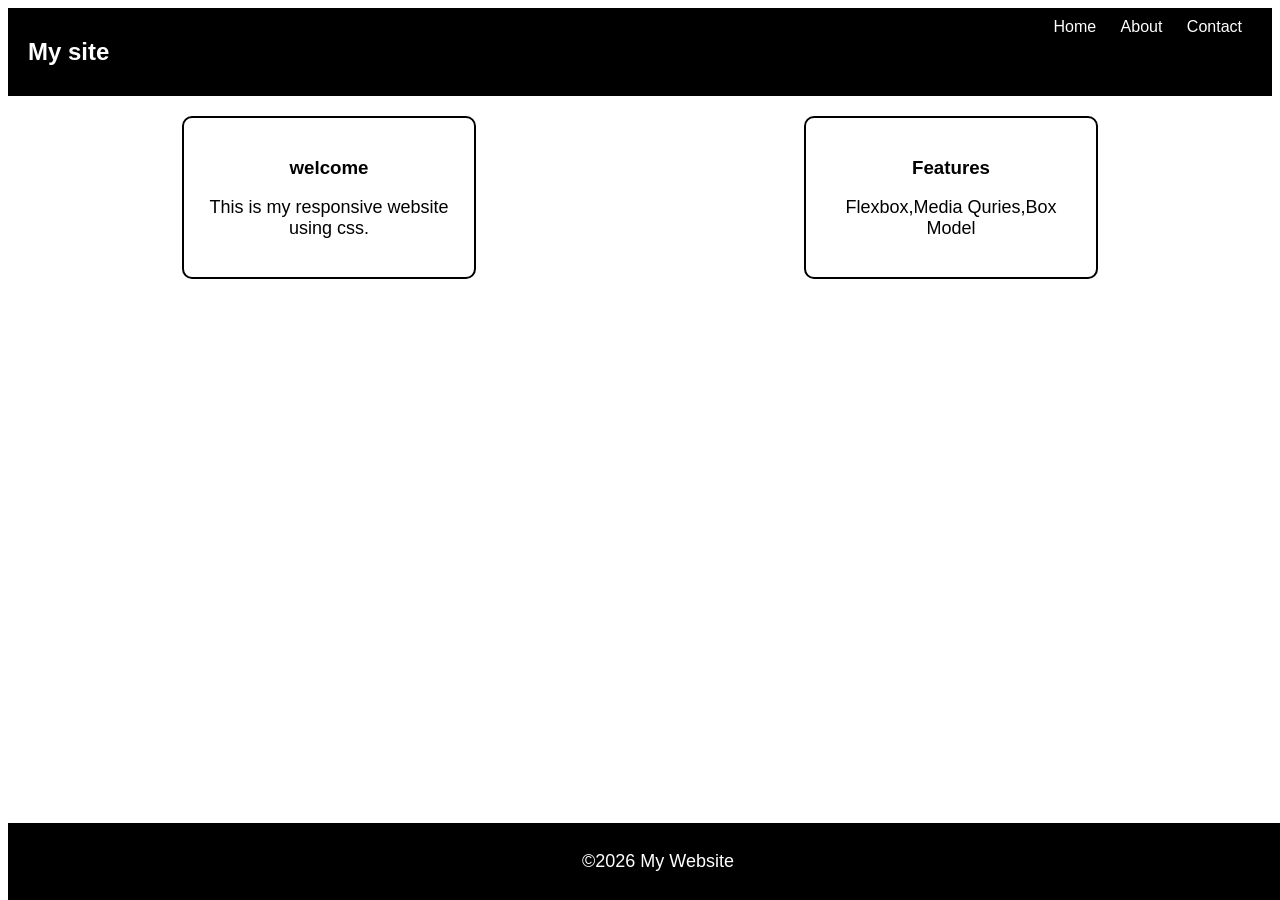
<file: index.html>
<!DOCTYPE html>
<html>
    <head>
        <title>Home</title>
        <link rel="stylesheet" href="style.css">
        <meta name="viewport"content="width=device-width,initial-scale=1.0">
    </head>
    <body>
        <div class="navbar">
            <h2>My site</h2>
            <div>
                <a href="basic-css.html">Home</a>
                <a href="about.html">About</a>
                <a href="contact.html">Contact</a>
            </div>
        </div>
        <div class="container">
            <div class="card">
                <h3>welcome</h3>
                <p>This is my responsive website using css.</p>
            </div>
            <div class="card">
                <h3>Features</h3>
                <p>Flexbox,Media Quries,Box Model</p>
            </div>
        </div>
        <div class="footer">
            <p>&copy;2026 My Website</p>
        </div>
    </body>
</html>
</file>
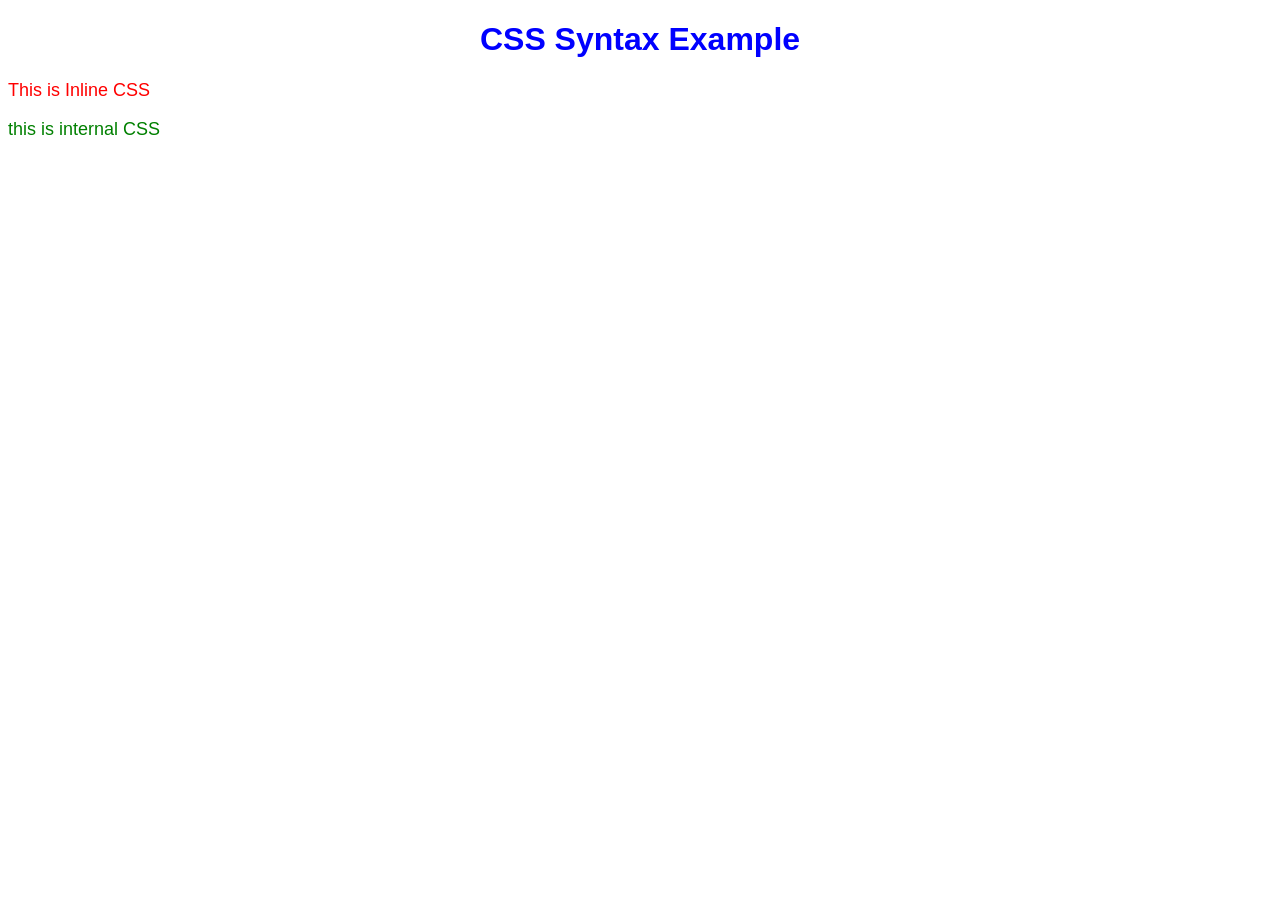
<file: basic-css.html>
<!DOCTYPE html>
<html>
    <head>
        <title>Task 1 -Basic CSS</title>
        <link rel="stylesheet" href="style.css">
        <!--internal CSS-->
        <style>
            p {
                color: green;
            }
        </style>
    </head>
    <body>
        <h1>CSS Syntax Example</h1>
        <!--inline CSS-->
        <P style="color: red;">This is Inline CSS</P>
        <p>this is internal CSS</p>
    </body>
</html>
</file>
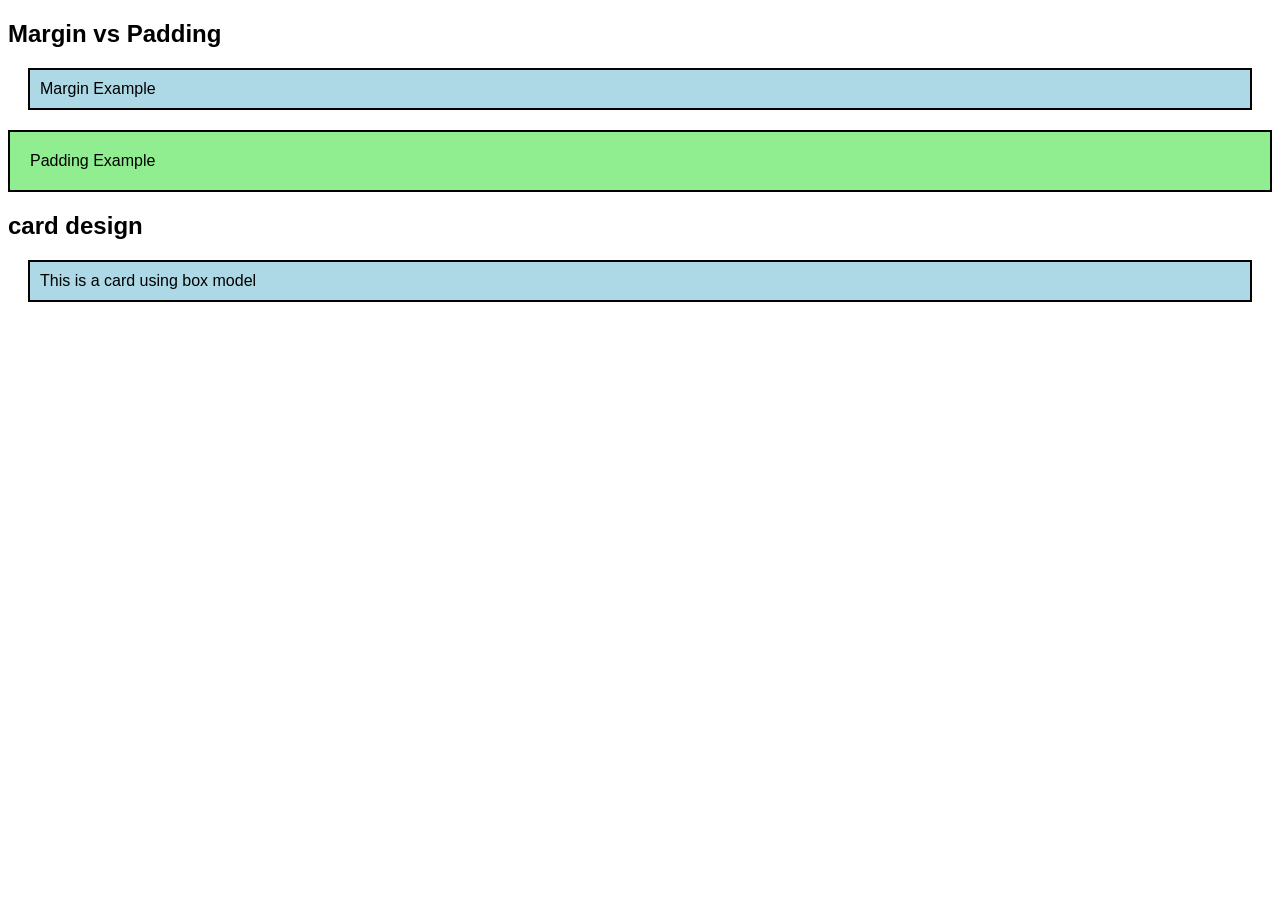
<file: box-model.html>
<!DOCTYPE html>
<html>
    <head>
        <title>Task2-Box Model</title>
        <link rel="stylesheet" href="style.css">
    </head>
    <body>
        <h2>Margin vs Padding</h2>
        <div class="box1">Margin Example</div>
        <div class="box2">Padding Example</div>
        <h2>card design</h2>
        <div class="box1">This is a card using box model</div>
    </body>
</html>
</file>
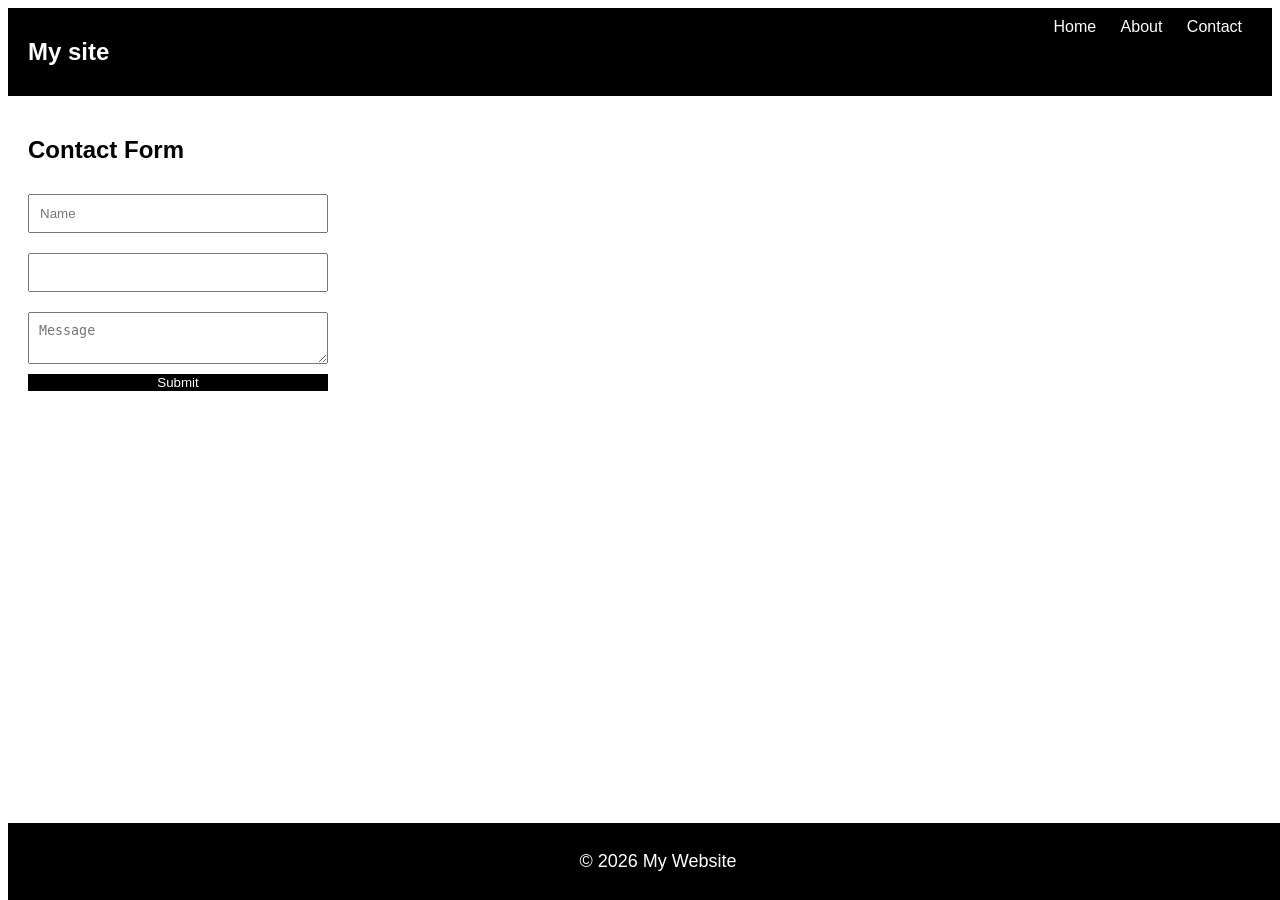
<file: contact.html>
<!DOCTYPE html>
<html>
    <head>
        <title>Contact</title>
        <link rel="stylesheet" href="style.css">
        <meta name="viewport"content="width=device-width,initial-scale=1.0">
    </head>
    <body>
        <div class="navbar">
            <h2>My site</h2>
            <div>
                <a href="index.html">Home</a>
                <a href="about.html">About</a>
                <a href="contact.html">Contact</a>
            </div>
        </div>
        <div class="form-container">
            <h2>Contact Form</h2>
            <form>
                <input type="text"placeholder="Name" required>
                <input type="email",required>
                <textarea placeholder="Message" required></textarea>
                <button type="submit">Submit</button>
            </form>
        </div>
        <div class="footer">
            <p>&copy; 2026 My Website</p>
        </div>
    </body>
</html>
</file>
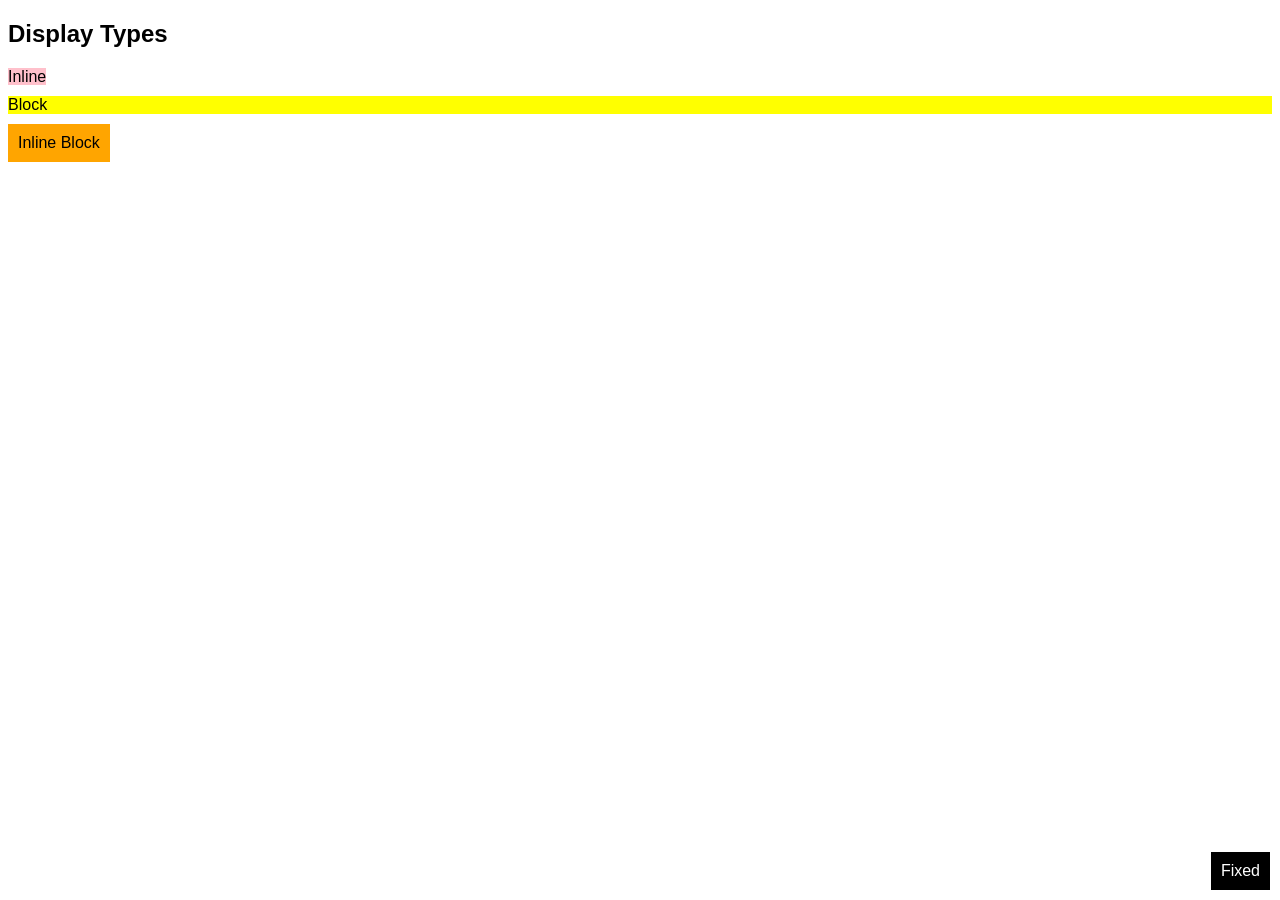
<file: display-position.html>
<!DOCTYPE html>
<html>
    <head>
        <title>Task 3-Display & Position</title>
        <link rel="stylesheet" href="style.css">
    </head>
    <body>
        <h2>Display Types</h2>
        <span class="inline">Inline</span>
        <div class="block">Block</div>
        <div class="inline-block">Inline Block</div>
        <div class="fixed-box">Fixed</div>
    </body>
</html>
</file>
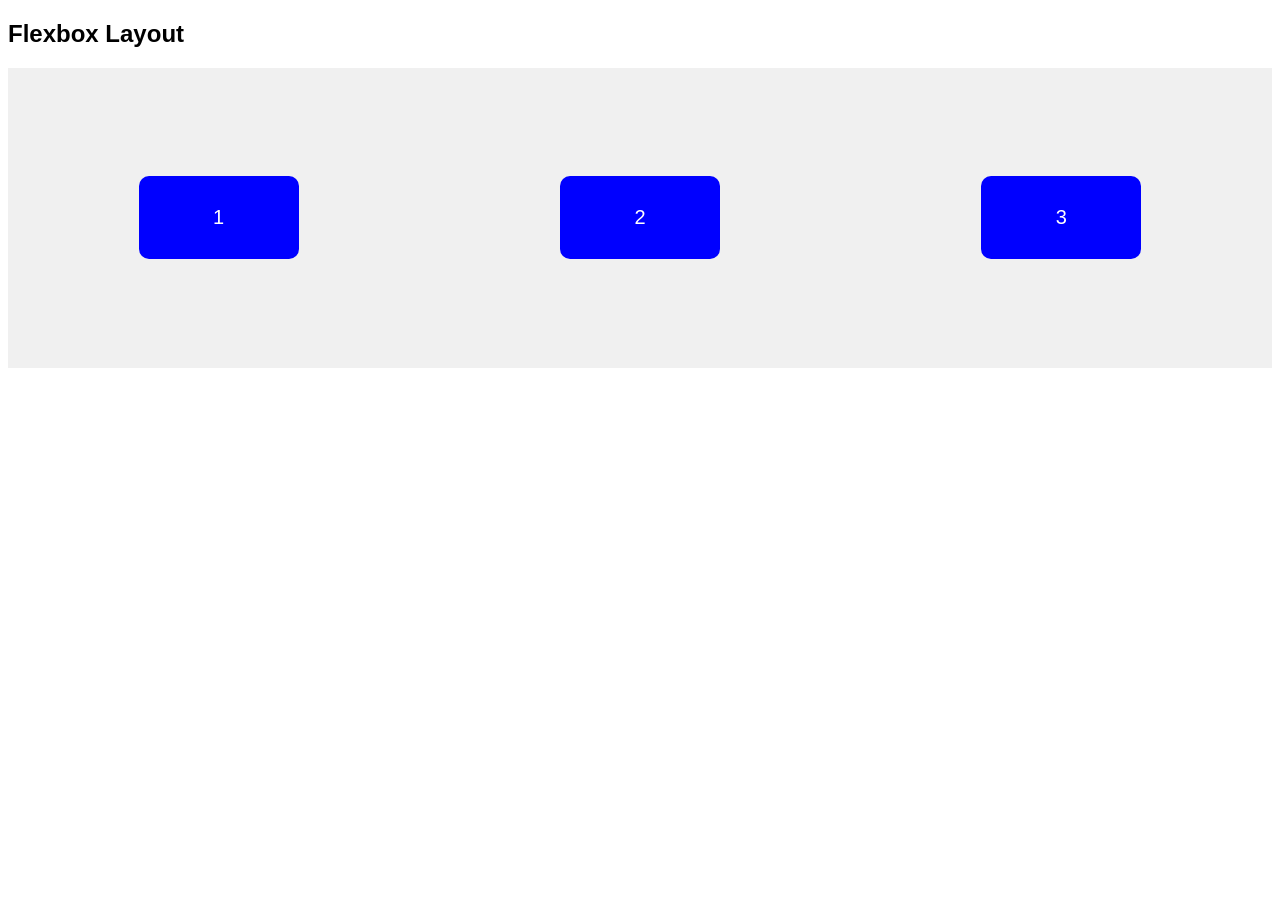
<file: flexbox.html>
<!DOCTYPE html>
<html>
    <head>
        <title>Task 4-Flexbox</title>
        <link rel="stylesheet" href="style.css">
    </head>
    <body>
        <h2>Flexbox Layout</h2>
        <div class="flex-container">
            <div class="flex-item">1</div>
            <div class="flex-item">2</div>
            <div class="flex-item">3</div>
    </body>
</html>
</file>
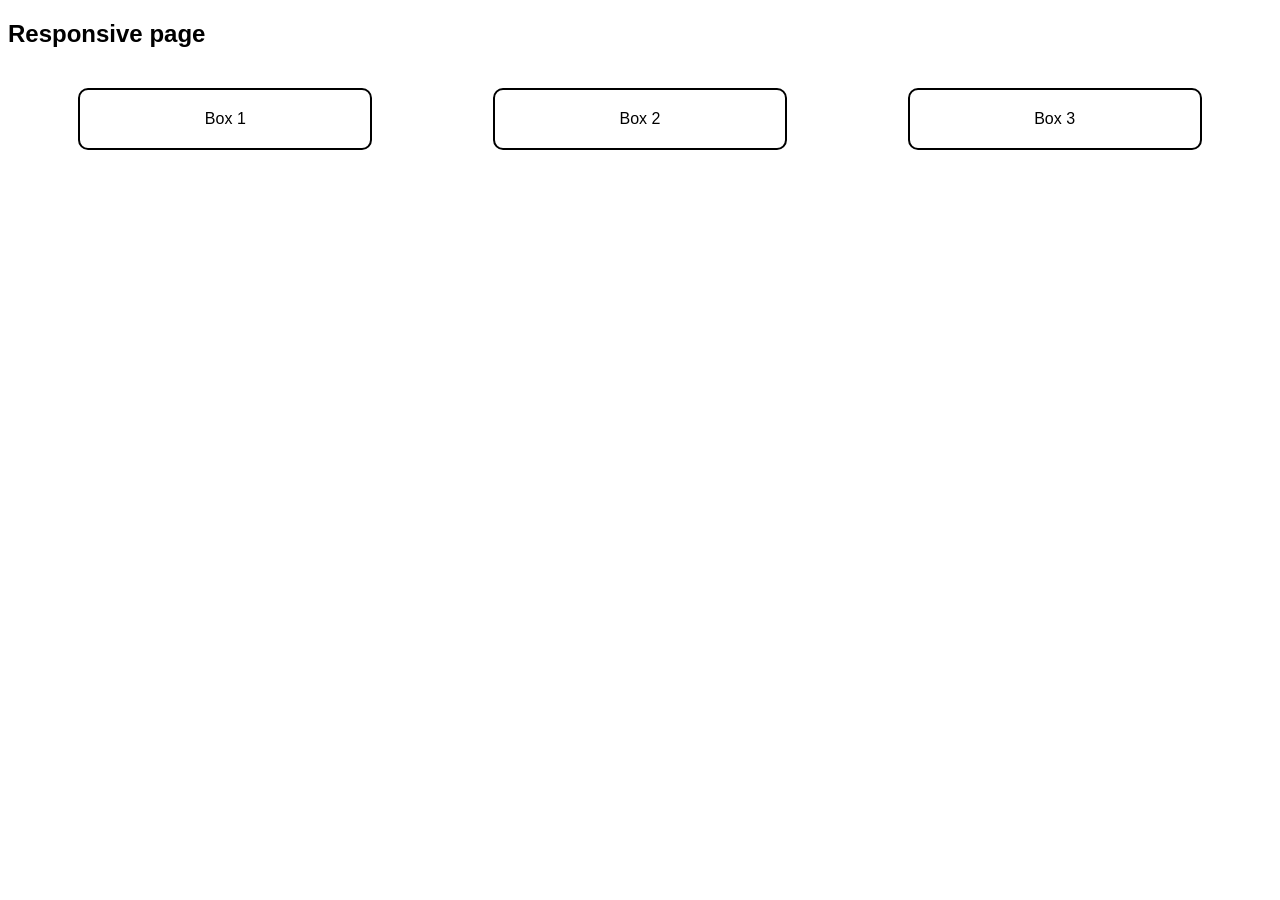
<file: responsive.html>
<!DOCTYPE html>
<html>
    <head>
        <title>Task 5 Responsive</title>
        <link rel="stylesheet" href="style.css">
        <meta name="viewport" content="width=device-width,initial-scale=1.0">
    </head>
    <body>
        <h2>Responsive page</h2>
        <div class="container">
            <div class="card">Box 1</div>
            <div class="card">Box 2</div>
            <div class="card">Box 3</div>
        </div>
    </body>
</html>
</file>
<file: style.css>
body {
    marin:0;
    font-family: Arial;
}
h1 {
    color: blue;
    text-align: center;
}
p {
    font-size: 18px;
}
.box1 {
    background:lightblue;
    margin: 20px;
    padding: 10px;
    border: 2px solid black;
}
.box2{
    background: lightgreen;
    padding: 20px;
    border: 2px solid black;
}
.block {
    display: block;
    background: yellow;
    margin: 10px 0;
}
.inline {
    display:inline ;
    background: pink;
}
.inline-block {
    display: inline-block;
    background: orange;
    padding: 10px;
}
.navbar{
    display:flex;
    justify-content: space-between;
    background:black ;
    color: white;
    padding: 10px 20px;
}
.navbar a {
    color: white;
    text-decoration: none;
    margin: 0 10px;
}
.container {
    display: flex;
    justify-content: space-around;
    padding: 20px;
    gap: 20px;
}
.card {
    border: 2px solid black;
    padding: 20px;
    width: 250px;
    text-align: center;
    border-radius: 10px;
}
.about {
    padding: 20px;
}
.img-box {
    position: relative;
    width: 300px;
    margin: 20px;
}
.img-box img {
    width: 100%;
    border-radius: 10px;
}
.badge {
    position: absolute;
    top: 10px;
    right: 10px;
    background: red;
    color: white;
    padding: 5px;
}
.fixed-box {
    position: fixed;
    bottom: 10px;
    right: 10px;
    background: black;
    color: white;
    padding: 10px;
}
.flex-container {
    display: flex;
    justify-content: space-around;
    align-items: center;
    height: 300px;
    background: #f0f0f0;
}
.flex-item {
    background: blue;
    color: white;
    padding: 30px;
    margin: 10px;
    width: 100px;
    text-align: center;
    font-size: 20px;
    border-radius: 10px;
}
.form-container {
    padding: 20px;
}
form {
    display: flex;
    flex-direction: column;
    width: 300px;
}
input,textarea {
    margin: 10px 0;
    padding: 10px;
}
button {
    padding: 10p;
    background: black;
    color: white;
    border: none;
}
.footer {
    position: fixed;
    bottom: 0;
    width: 100%;
    background: black;
    color: white;
    text-align: center;
    padding: 10px;
}
@media (max-width: 768px) {
    .container{
        flex-direction: column;
        align-items: center;
    }
    .card {
        width: 80%;
    }
    .flex-container {
        flex-direction: column;
    }
    .navbar {
        flex-direction: column;
        align-items: center;
    }
    form {
        width:100%;
    }
}
</file>
